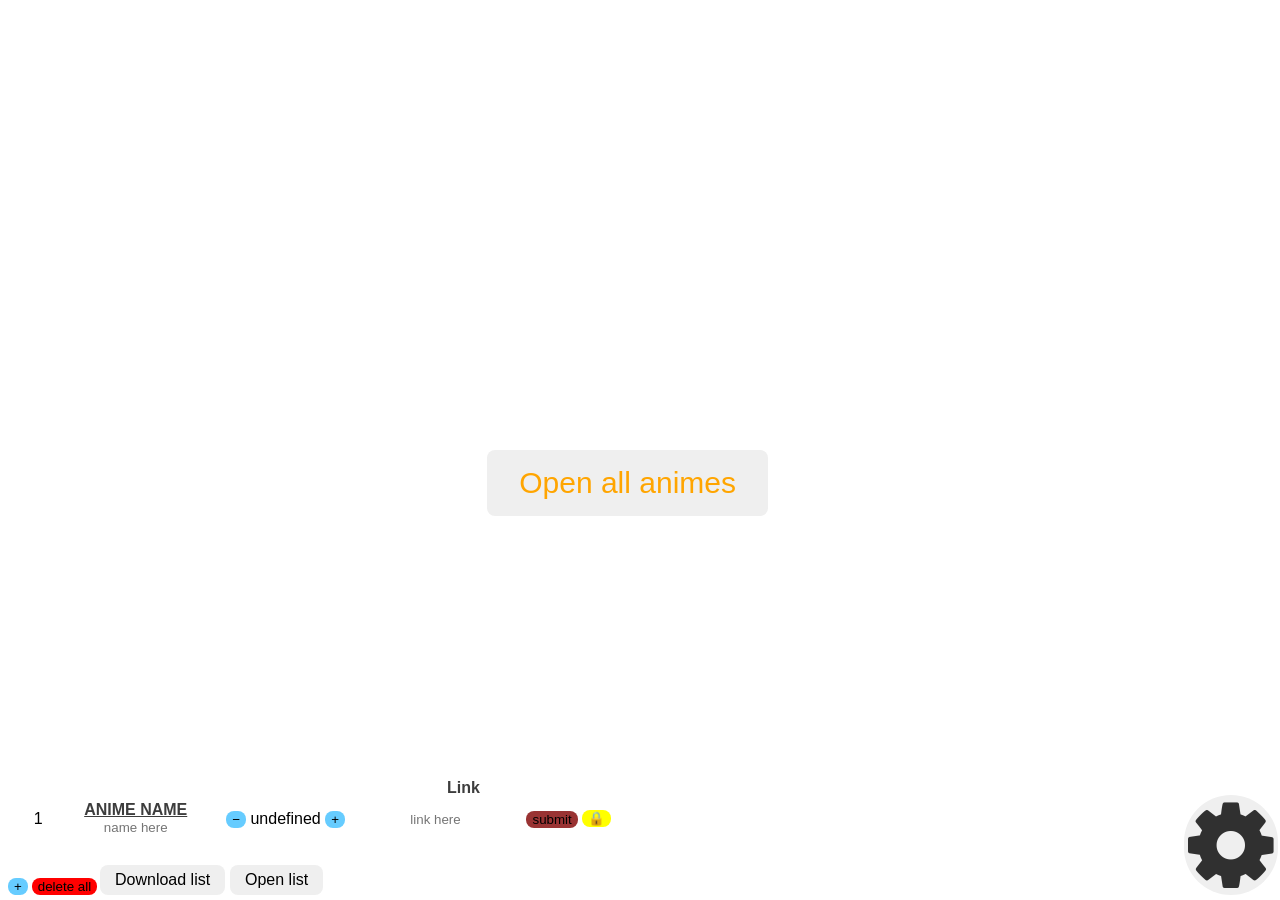
<file: index.html>
<html>
<head>
<title>Animes Bookmarker</title>
<link rel="icon" href="http://vignette3.wikia.nocookie.net/blazblue/images/5/5c/Litchi_Faye-Ling_
%28Centralfiction%2C_Character_Select_Artwork%29.png/revision/latest?cb=20161019133246">

<meta name="viewport" content="width=device-width, initial-scale=1">
<link rel="stylesheet" href="https://cdnjs.cloudflare.com/ajax/libs/font-awesome/4.7.0/css/font-
awesome.min.css">
</head>

<body>

<audio id="beep">
<source src="https://notificationsounds.com/message-tones/filling-your-inbox-251/download/mp3" 
type="audio/ogg">
<source src="https://notificationsounds.com/message-tones/filling-your-inbox-251/download/mp3" 
type="audio/mpeg">
</audio>

<p id="workingMessage" style="position: absolute; bottom: 5px;"><font face="verdana" color="blue" 
size="+1">If this text is appearing, then the CSS file ins't working well!</font></p>


<div id="options">
<p>
<font face="verdana" color="blue">
<strong>Made by:</strong>
<a href="https://sites.google.com/view/nannan-senpai/home" target="_blank" style="font-family:'Courier New'; font-size: 150%">NaN-NaN-senpai(BR)</a> ||| 
<strong>Version: </strong>
<a id="download" href="https://sites.google.com/view/nannan-senpai/scripts/html-scripts" target="_blank">If this text is appearing, then the Js file ins't working well!</a>
<br>
<strong>GitHub:</strong>
<a href="https://github.com/NaN-NaN-sempai" target="_blank" style="font-family:'Courier New'; font-size: 150%">github.com/NaN-NaN..</a>
</font>
</p>

<div style="position: absolute; right: 2px; top: 5px;">
<strong><font face="verdana" color="blue" size="+1">Change wallpaper: </font></strong>

<input id="mudarBG" placeholder="Image link"> <input id="mudarBG2" onclick="mudarBGfnc()" 
type="button" value="Change">
</div>

<input style="position: absolute; right: 2px; top: 44px;" id="defaultBG" type="button" value=" Default 
" onclick="setDefaultBG()">
</div>

<div id="animeList" style="position: absolute; bottom: 5px;">
<div id="animeListscr" class="animeList">
<table id="myTable">
  <tr>
    <th>Id</th>
	<th>Anime</th>
    <th>Episode</th>
    <th style="color: rgba(13, 13, 13, 0.8);">Link</th>
  </tr>
  <tr>
    <td align="center">1</td>
    <td align='center'>
    <a class="nameclass" id="defaultName" href="https://sites.google.com/view/nannan-senpai/" 
target="_blank">ANIME NAME</a><br>
    <input class="inputclass" id="defaultInputName" placeholder="name here">
    </td>

    <td align="center">
    <button class="pmbtn" onclick="defaultMinus()">&#8722;</button>
    <font id="defaultEpisode">0</font>
    <button class="pmbtn" onclick="defaultPlus()">+</button>
    </td>

    <td align="center">
    <input class="inputclass" id="defaultLinkInput" placeholder="link here">
    <button class="submitbtn" onclick="defaultSubmit()">submit</button>
    </td>
    
    <td align="center">
    <button id="block">&#x1f512;</button>
    </td>
  </tr>
</table>

</div>

<br>
<br>
<button class="pmbtn" onclick="myCreateFunction()">+</button>
<button class="pmbtn" style="background-color: red;" onclick="deleteallfnc()">delete all</button>

</div>

<button onclick="openList()" id="clList" style="position: absolute; bottom: 5px; left: 230px;">Open list</button>

<button onclick="downloadlst()" id="downloadlst" style="position: absolute; bottom: 5px; left: 100px;">Download list</button>

<button id="opensitesbtn" onclick="abrirAnimes()">Open all animes</button>

<button id="OCoptions" onclick="OCoptions()"><i style="font-size:100px" class="fa">&#xf013;</i> 
</button>


<link rel="stylesheet" type="text/css" href="css\AnimeBookmarkerCSS.css">
<script src="js\AnimeBookmarkerJS.js"></script>

<link rel="stylesheet" type="text/css" 
href="css\tableCSS.css" >
<script src="js\tableJS.js"></script>
</html>
</file>
